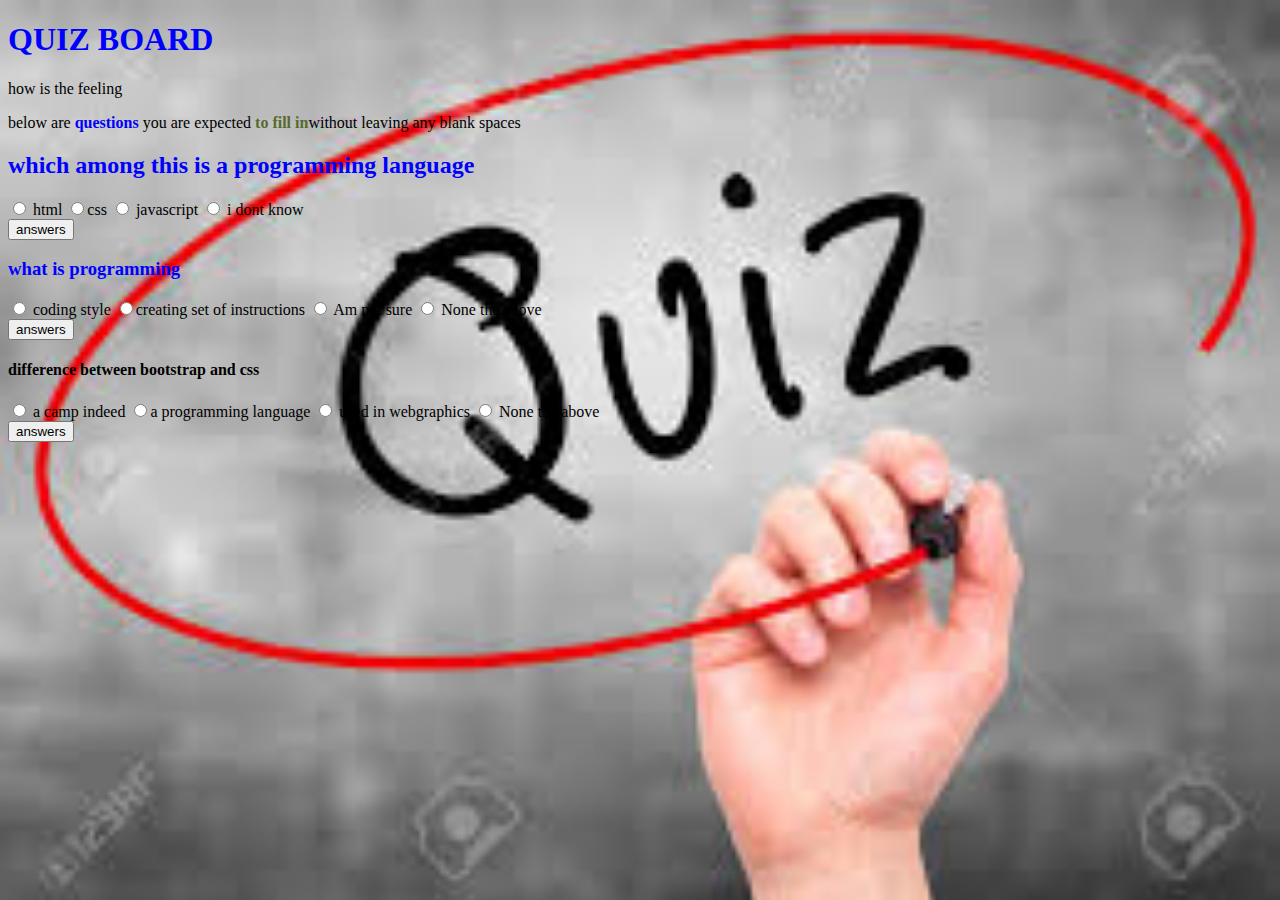
<file: index.html>
<!DOCTYPE html>
<head>
  <meta charset="utf-8">

  <link href="css/styles.css" rel="stylesheet" type="text/css"
   <link href="css/bootstrap.css" rel="stylesheet" type="text/css">
  <title></title>
</head>
<body>
<script src="https://code.jquery.com/jquery-3.3.1.min.js" integrity="sha256-FgpCb/KJQlLNfOu91ta32o/NMZxltwRo8QtmkMRdAu8=" crossorigin="anonymous"></script>

  <div class="container">
    <div class="jumbotron">
  <h1>QUIZ BOARD</h1>
  <p>
    <label>how is the feeling</label>
    </p>


  </div>

    <p>below are <span style="color:blue;font-weight:bold"> questions
    </span> you are expected <span style="color:darkolivegreen;font-weight:bold"> to fill in</span>without leaving any blank spaces </p>
    <h2>which among this is a programming language</h2>

      <form >
<input type="radio" name="choice" value="html"> html
<input type="radio" name="choice" value="css">css
<input type="radio" name="choice" value="javascript"> javascript
<input type="radio" name="choice" value="i dont know"> i dont know
<div><input type="submit" value="answers" /></div>
</form>

        <h3>what is programming</h3>
        <div>
        <form >

<input type="radio" name="choice" value="coding style"> coding style
<input type="radio" name="choice" value="creating set of instructions">creating set of instructions
<input type="radio" name="choice" value="Am not sure"> Am not sure
<input type="radio" name="choice" value="None of the above"> None the above
<div><input type="submit" value="answers" /></div>
</form>
<script src="js/scripts.js"></script>

<h4>difference between bootstrap and css</h4>
<input type="radio" name="choice" value="a camp indeed"> a camp indeed
<input type="radio" name="choice" value="a programming language">a programming language
<input type="radio" name="choice" value="used in webgraphics"> used in webgraphics
<input type="radio" name="choice" value="None of the above"> None the above
<div><input type="submit" value="answers" /></div>

</body>
</html>
</file>
